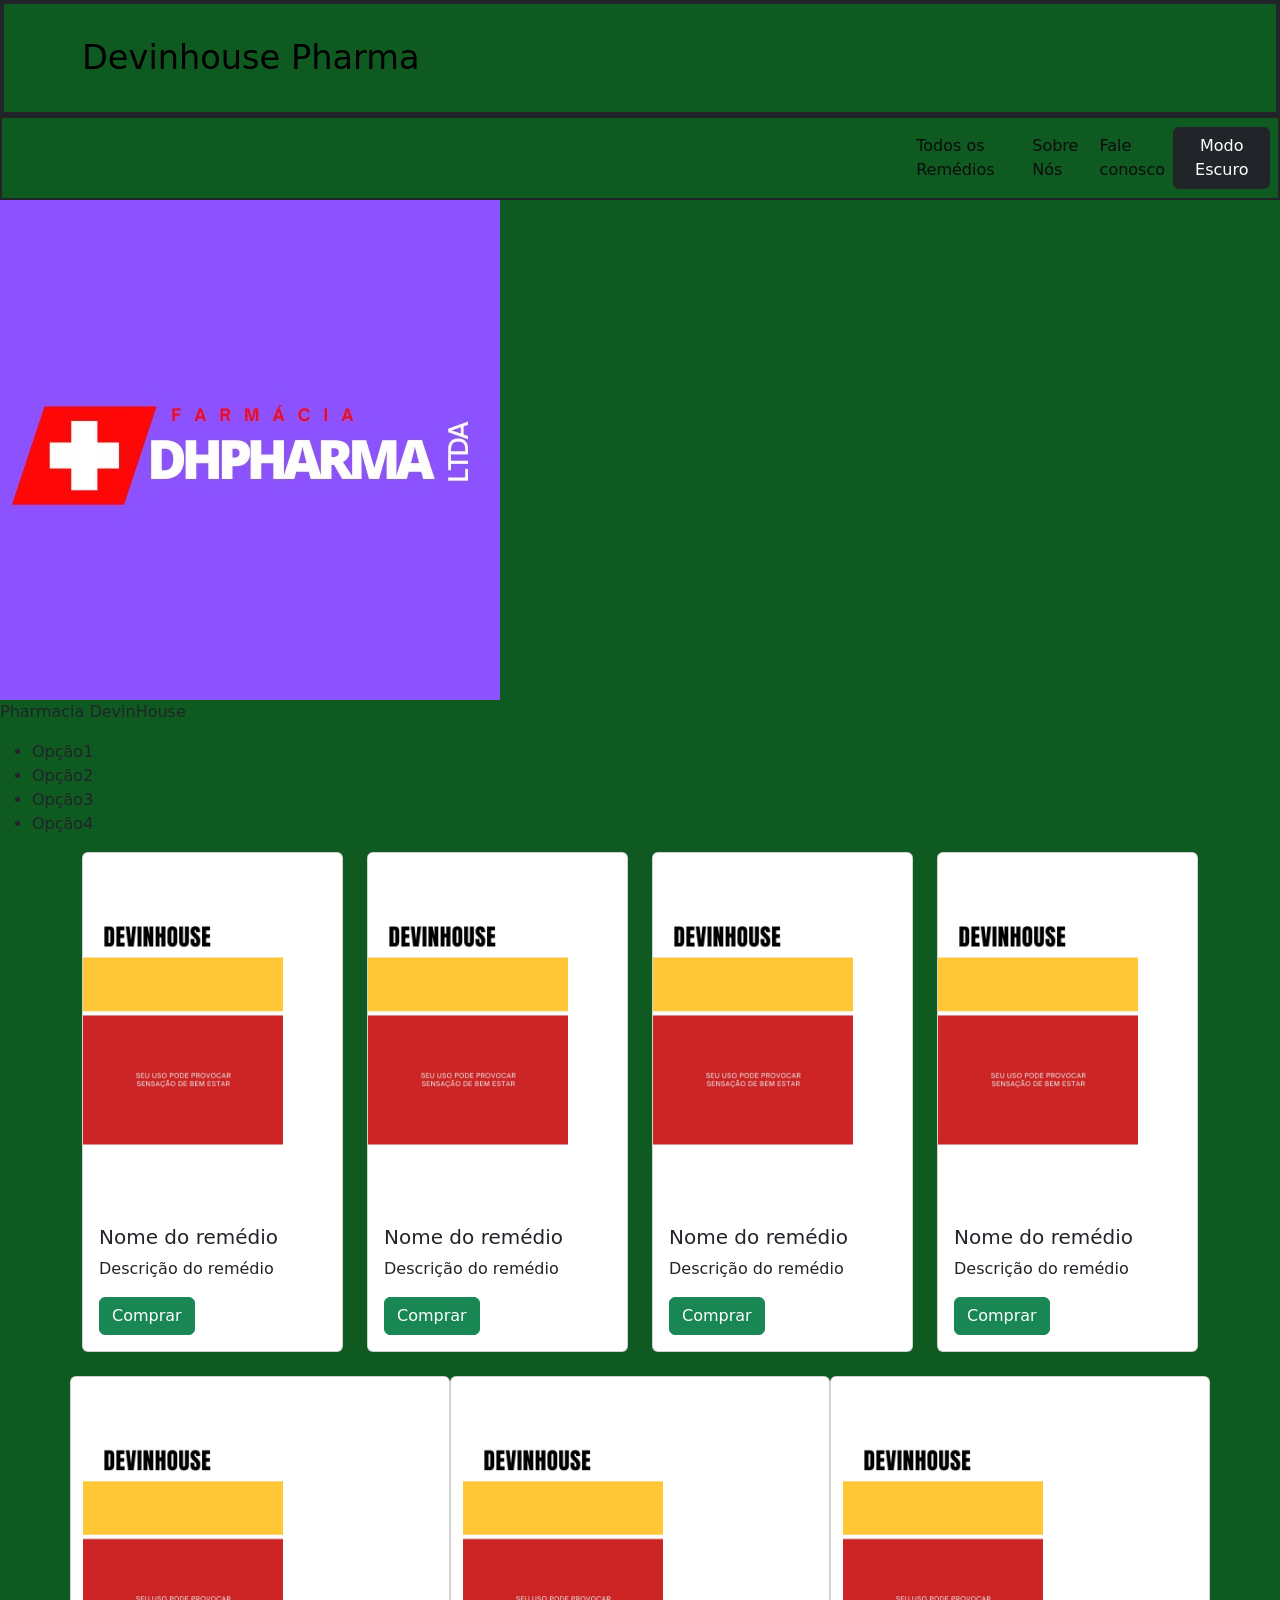
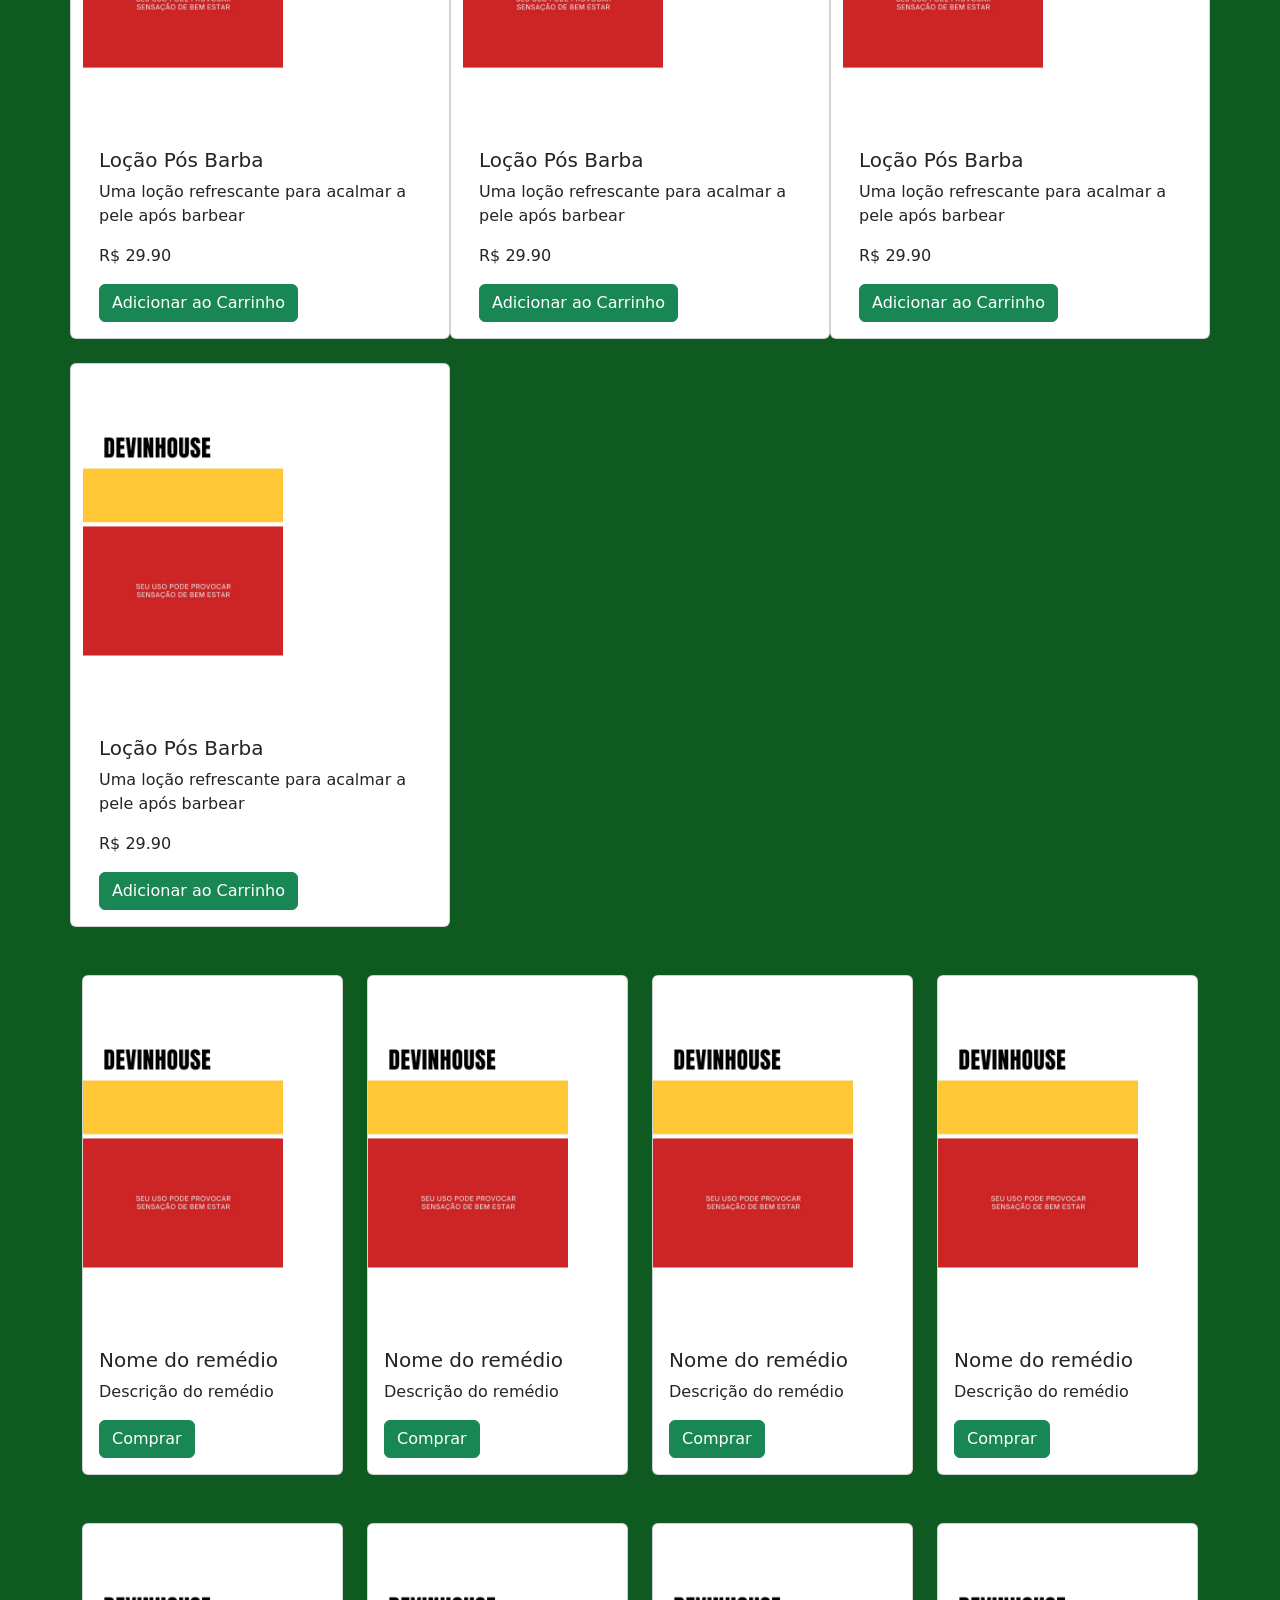
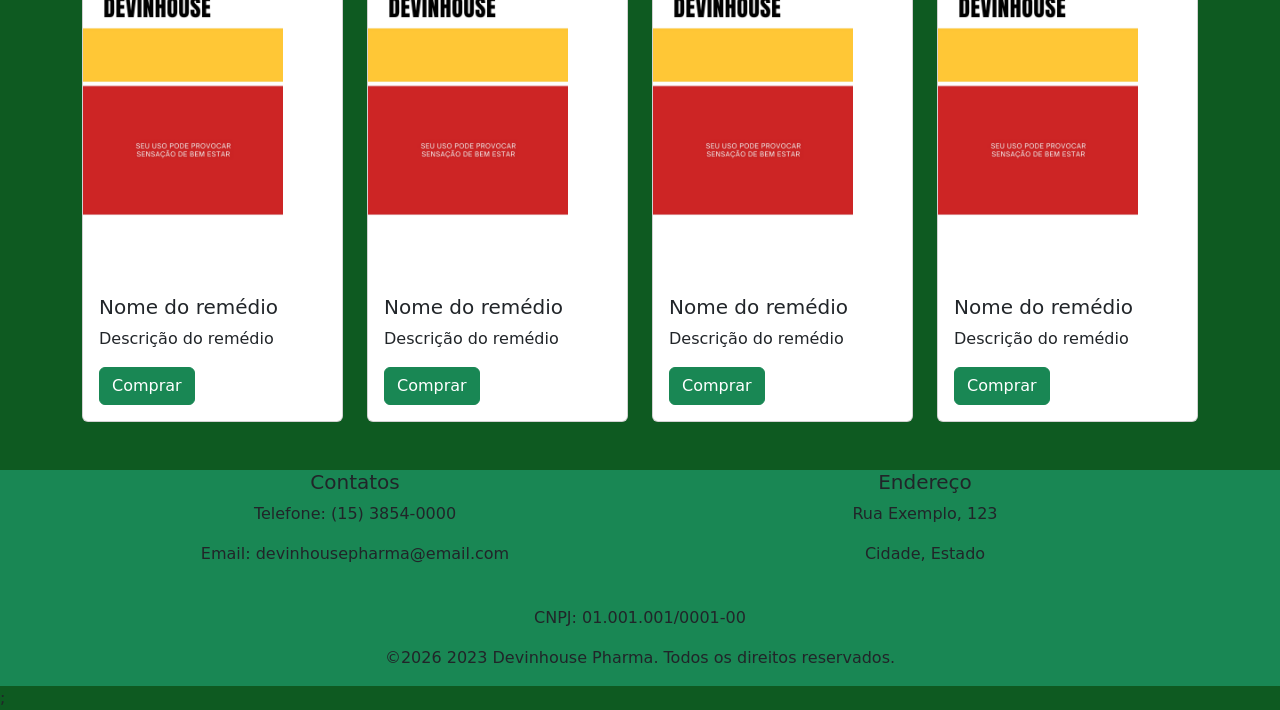
<file: index.html>
<!DOCTYPE html>
<html lang="pt-br">

<head>
    <meta charset="UTF-8">
    <meta http-equiv="X-UA-Compatible" content="IE=edge">
    <meta name="viewport" content="width=device-width, initial-scale=1.0">
    <title>Devinhouse Pharma</title>
    
    <!-- Fav icon -->
    <link rel="shortcut icon" href="img/icone-pharma.jpeg" type="image/x-icon">
    <!-- CSS Devinhouse Pharma -->
    <link rel="stylesheet" href="css/style.css">
    <!-- Google fontes-->
    <link rel="preconnect" href="https://fonts.googleapis.com">
    <link rel="preconnect" href="https://fonts.gstatic.com" crossorigin>
    <link 
        href="https://fonts.googleapis.com/css2?family=Montserrat:ital,wght@0,100;0,200;0,300;0,400;0,500;0,600;0,700;0,800;0,900;1,100;1,200;1,300;1,400;1,500;1,600;1,700;1,800;1,900&display=swap" rel="stylesheet">
    
    <!--Bootstrap-->
    <link href="https://cdn.jsdelivr.net/npm/bootstrap@5.3.0/dist/css/bootstrap.min.css" rel="stylesheet" integrity="sha384-9ndCyUaIbzAi2FUVXJi0CjmCapSmO7SnpJef0486qhLnuZ2cdeRhO02iuK6FUUVM" crossorigin="anonymous">
    <script src="https://cdn.jsdelivr.net/npm/bootstrap@5.3.0/dist/js/bootstrap.bundle.min.js" integrity="sha384-geWF76RCwLtnZ8qwWowPQNguL3RmwHVBC9FhGdlKrxdiJJigb/j/68SIy3Te4Bkz" crossorigin="anonymous">   
    </script>
    <!--Bootstrap Icons-->
    <link rel="stylesheet" href="https://cdn.jsdelivr.net/npm/bootstrap-icons@1.10.5/font/bootstrap-icons.css">

</head>

<body>
    <header id="elementoHeader">
        <!-- NAVBAR-->
        <nav class="navbar navbar-expand-lg primary-bg-color py-4 px-2 border border-dark border-4" id="navbar">
            <div class="container">
                <a href="index.html" class="navbar-brand">Devinhouse Pharma</a>
            </div>
        </nav>
        <nav class="navbar navbar-expand-lg secondary-bg-color p-2 border border-dark border-2" id="bottom-navbar-container">
            <!-- BOTAO PARA O MOBILE -->
            <div class="container">
                <button class="navbar-toggler" 
                type="button" 
                data-bs-toggle="collapse" 
                data-bs-target="#bottom-navbar" 
                aria-controls="bottom-navbar" 
                aria-expanded="false"
                aria-label="Toggle navigation">
                    <i class="bi bi-list"></i>
                </button>
            </div>
            <div class="collapse navbar-collapse" id="bottom-navbar">
                <ul class="navbar-nav mb-2 mb-lg-0">
                    <li class="nav-item">
                        <a href="index.html" class="nav-link">Todos os Remédios</a>
                    </li>
                    <li class="nav-item">
                        <a href="#" class="nav-link">Sobre Nós</a>
                    </li>
                    <li class="nav-item">
                        <a href="contato.html" class="nav-link">Fale conosco</a>
                    </li>
                </ul>
                <button id="modoEscuro" class="btn btn-dark" type="button" aria-label="Toggle Dark Mode">
                    Modo Escuro
                  </button>                  
            </div>
        </nav>
        </header>
    <main>
        <!--Grid-->
        <div class="container mb-4">
            <div class="row">
                <div class="col">
                    <div class="card mb-4">
                        <img src="img/imagem-de-remedio.jpeg" alt="Remédio em caixa com título Devinhouse e a descrição seu uso pode provocar bem estar." class="card-img">
                        <div class="card-body">
                            <h5 class="card-title">Nome do remédio</h5>
                            <p class="card-text">Descrição do remédio</p>
                            <a href="#" class="btn btn-primary btn-success">Comprar</a>
                        </div>
                    </div> 
                </div>
                <div class="col">
                    <div class="card mb-4">
                        <img src="img/imagem-de-remedio.jpeg" alt="Remédio em caixa com título Devinhouse e a descrição seu uso pode provocar bem estar." class="card-img">
                        <div class="card-body">
                            <h5 class="card-title">Nome do remédio</h5>
                            <p class="card-text">Descrição do remédio</p>
                            <a href="#" class="btn btn-primary btn-success">Comprar</a>
                        </div>
                    </div> 
                </div>
                <div class="col">
                    <div class="card mb-4">
                        <img src="img/imagem-de-remedio.jpeg" alt="Remédio em caixa com título Devinhouse e a descrição seu uso pode provocar bem estar." class="card-img">
                        <div class="card-body">
                            <h5 class="card-title">Nome do remédio</h5>
                            <p class="card-text">Descrição do remédio</p>
                            <a href="#" class="btn btn-primary btn-success">Comprar</a>
                        </div>
                    </div> 
                </div>
                <div class="col">
                    <div class="card mb-4">
                        <img src="img/imagem-de-remedio.jpeg" alt="Remédio em caixa com título Devinhouse e a descrição seu uso pode provocar bem estar." class="card-img">
                        <div class="card-body">
                            <h5 class="card-title">Nome do remédio</h5>
                            <p class="card-text">Descrição do remédio</p>
                            <a href="#" class="btn btn-primary btn-success">Comprar</a>
                        </div>
                    </div> 
                </div>                
            </div>          
        </div>
        <div class="container mb-4">
            <div class="row">
                <div class="col">
                    <div class="card mb-4">
                        <img src="img/imagem-de-remedio.jpeg" alt="Remédio em caixa com título Devinhouse e a descrição seu uso pode provocar bem estar." class="card-img">
                        <div class="card-body">
                            <h5 class="card-title">Nome do remédio</h5>
                            <p class="card-text">Descrição do remédio</p>
                            <a href="#" class="btn btn-primary btn-success">Comprar</a>
                        </div>
                    </div> 
                </div>
                <div class="col">
                    <div class="card mb-4">
                        <img src="img/imagem-de-remedio.jpeg" alt="Remédio em caixa com título Devinhouse e a descrição seu uso pode provocar bem estar." class="card-img">
                        <div class="card-body">
                            <h5 class="card-title">Nome do remédio</h5>
                            <p class="card-text">Descrição do remédio</p>
                            <a href="#" class="btn btn-primary btn-success">Comprar</a>
                        </div>
                    </div> 
                </div>
                <div class="col">
                    <div class="card mb-4">
                        <img src="img/imagem-de-remedio.jpeg" alt="Remédio em caixa com título Devinhouse e a descrição seu uso pode provocar bem estar." class="card-img">
                        <div class="card-body">
                            <h5 class="card-title">Nome do remédio</h5>
                            <p class="card-text">Descrição do remédio</p>
                            <a href="#" class="btn btn-primary btn-success">Comprar</a>
                        </div>
                    </div> 
                </div>
                <div class="col">
                    <div class="card mb-4">
                        <img src="img/imagem-de-remedio.jpeg" alt="Remédio em caixa com título Devinhouse e a descrição seu uso pode provocar bem estar." class="card-img">
                        <div class="card-body">
                            <h5 class="card-title">Nome do remédio</h5>
                            <p class="card-text">Descrição do remédio</p>
                            <a href="#" class="btn btn-primary btn-success">Comprar</a>
                        </div>
                    </div> 
                </div>                
            </div>          
        </div>
        <div class="container mb-4">
            <div class="row">
                <div class="col">
                    <div class="card mb-4">
                        <img src="img/imagem-de-remedio.jpeg" alt="Remédio em caixa com título Devinhouse e a descrição seu uso pode provocar bem estar." class="card-img">
                        <div class="card-body">
                            <h5 class="card-title">Nome do remédio</h5>
                            <p class="card-text">Descrição do remédio</p>
                            <a href="#" class="btn btn-primary btn-success">Comprar</a>
                        </div>
                    </div> 
                </div>
                <div class="col">
                    <div class="card mb-4">
                        <img src="img/imagem-de-remedio.jpeg" alt="Remédio em caixa com título Devinhouse e a descrição seu uso pode provocar bem estar." class="card-img">
                        <div class="card-body">
                            <h5 class="card-title">Nome do remédio</h5>
                            <p class="card-text">Descrição do remédio</p>
                            <a href="#" class="btn btn-primary btn-success">Comprar</a>
                        </div>
                    </div> 
                </div>
                <div class="col">
                    <div class="card mb-4">
                        <img src="img/imagem-de-remedio.jpeg" alt="Remédio em caixa com título Devinhouse e a descrição seu uso pode provocar bem estar." class="card-img">
                        <div class="card-body">
                            <h5 class="card-title">Nome do remédio</h5>
                            <p class="card-text">Descrição do remédio</p>
                            <a href="#" class="btn btn-primary btn-success">Comprar</a>
                        </div>
                    </div> 
                </div>
                <div class="col">
                    <div class="card mb-4">
                        <img src="img/imagem-de-remedio.jpeg" alt="Remédio em caixa com título Devinhouse e a descrição seu uso pode provocar bem estar." class="card-img">
                        <div class="card-body">
                            <h5 class="card-title">Nome do remédio</h5>
                            <p class="card-text">Descrição do remédio</p>
                            <a href="#" class="btn btn-primary btn-success">Comprar</a>
                        </div>
                    </div> 
                </div>                
            </div>          
        </div>
    </main>
    <footer>
        <footer class="footer bg-success text-center">
            <div class="container">
                <div class="row">
                    <div class="col-md-6">
                        <h5>Contatos</h5>
                        <p>Telefone: (15) 3854-0000</p>
                        <p>Email: devinhousepharma@email.com</p>
                    </div>
                    <div class="col-md-6">
                        <h5>Endereço</h5>
                        <p>Rua Exemplo, 123</p>
                        <p>Cidade, Estado</p>
                    </div>
                </div>
                <div class="row mt-4">
                    <div class="col">
                        <p>CNPJ: 01.001.001/0001-00</p>
                        <p>&copy;<span id="currentYear"></span> 2023 Devinhouse Pharma. Todos os direitos reservados.</p>
                    </div>
                </div>
            </div>       
    </footer>
    <script src="js/criarMedicamento.js"></script>
    <script src="js/script.js"></script>;
    <script>
        const currentYear = new Date().getFullYear();
        document.getElementById('currentYear').textContent = currentYear;
    </script>
</body>

</html>
</file>
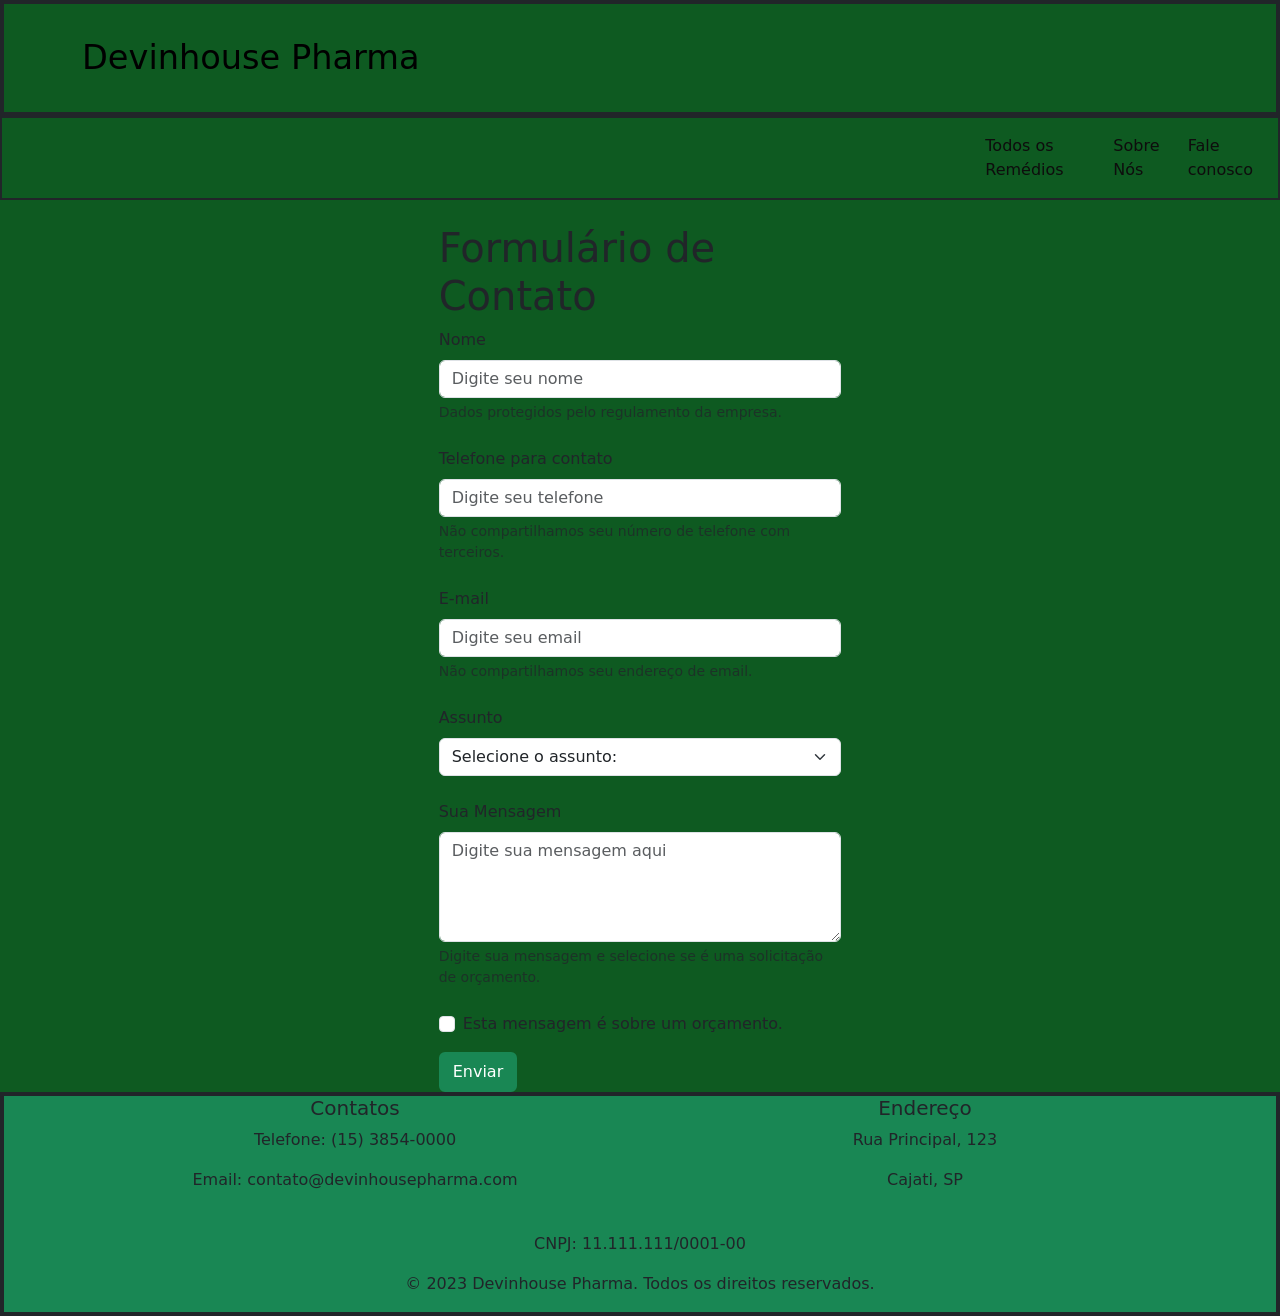
<file: contato.html>
<!DOCTYPE html>
<html lang="pt-br">

<head>
    <meta charset="UTF-8">
    <meta http-equiv="X-UA-Compatible" content="IE=edge">
    <meta name="viewport" content="width=device-width, initial-scale=1.0">
    <title>Devinhouse Pharma</title>
    
    <!-- Fav icon -->
    <link rel="shortcut icon" href="img/icone-pharma.jpeg" type="image/x-icon">
    <!-- CSS Devinhouse Pharma -->
    <link rel="stylesheet" href="css/style.css">
    <!-- Google fontes-->
    <link rel="preconnect" href="https://fonts.googleapis.com">
    <link rel="preconnect" href="https://fonts.gstatic.com" crossorigin>
    <link 
        href="https://fonts.googleapis.com/css2?family=Montserrat:ital,wght@0,100;0,200;0,300;0,400;0,500;0,600;0,700;0,800;0,900;1,100;1,200;1,300;1,400;1,500;1,600;1,700;1,800;1,900&display=swap" rel="stylesheet">
    
    <!--Bootstrap-->
    <link href="https://cdn.jsdelivr.net/npm/bootstrap@5.3.0/dist/css/bootstrap.min.css" rel="stylesheet" integrity="sha384-9ndCyUaIbzAi2FUVXJi0CjmCapSmO7SnpJef0486qhLnuZ2cdeRhO02iuK6FUUVM" crossorigin="anonymous">
    <script src="https://cdn.jsdelivr.net/npm/bootstrap@5.3.0/dist/js/bootstrap.bundle.min.js" integrity="sha384-geWF76RCwLtnZ8qwWowPQNguL3RmwHVBC9FhGdlKrxdiJJigb/j/68SIy3Te4Bkz" crossorigin="anonymous">   
    </script>
    <!--Bootstrap Icons-->
    <link rel="stylesheet" href="https://cdn.jsdelivr.net/npm/bootstrap-icons@1.10.5/font/bootstrap-icons.css">

</head>

<body>
    <header id="elementoHeader">
        <!-- NAVBAR-->
        <nav class="navbar navbar-expand-lg primary-bg-color py-4 px-2 border border-dark border-4" id="navbar">
            <div class="container">
                <a href="index.html" class="navbar-brand">Devinhouse Pharma</a>
            </div>
        </nav>
        <nav class="navbar navbar-expand-lg secondary-bg-color p-2 border border-dark border-2" id="bottom-navbar-container">
            <!-- BOTAO PARA O MOBILE -->
            <div class="container">
                <button class="navbar-toggler" 
                type="button" 
                data-bs-toggle="collapse" 
                data-bs-target="#bottom-navbar" 
                aria-controls="bottom-navbar" 
                aria-expanded="false"
                aria-label="Toggle navigation">
                    <i class="bi bi-list"></i>
                </button>
            </div>
            <div class="collapse navbar-collapse" id="bottom-navbar">
                <ul class="navbar-nav mb-2 mb-lg-0">
                    <li class="nav-item">
                        <a href="index.html" class="nav-link">Todos os Remédios</a>
                    </li>
                    <li class="nav-item">
                        <a href="#" class="nav-link">Sobre Nós</a>
                    </li>
                    <li class="nav-item">
                        <a href="contato.html" class="nav-link">Fale conosco</a>
                    </li>
                </ul>
            </div>
        </nav>
        </header>
    <main>
    <!--Formulario de contato-->
        <div class="container col-4 mt-4">
            <h1>Formulário de Contato</h1>
            <form>
                <div class="mb-4">
                    <label for="nome" 
                    class="form-label">Nome</label>
                    <input type="text" class="form-control" id="nome" name="Nome" aria-describedby="nameHelp" 
                    placeholder="Digite seu nome">
                    <div id="nameHelp" 
                    class="form-text">Dados protegidos pelo regulamento da empresa.</div>
                </div>
                <div class="mb-4">
                    <label for="telefone" class="form-label">Telefone para contato</label>
                    <input type="tel" class="form-control" id="telefone" name="Telefone" aria-describedby="phoneHelp" placeholder="Digite seu telefone">
                    <div id="phoneHelp" 
                    class="form-text">Não compartilhamos seu número de telefone com terceiros.</div>
                </div>
                <div class="mb-4">
                    <label for="email" class="form-label">E-mail</label>
                    <input type="email" class="form-control" id="email" name="email" aria-describedby="emailHelp" placeholder="Digite seu email">
                    <div id="emailHelp" 
                    class="form-text">Não compartilhamos seu endereço de email.</div>
                </div>
                <div class="mb-4">
                    <label for="Assunto" class="form-label">Assunto</label>
                    <select class = "form-select" id="assunto" name="assunto">
                        <option value=1>Selecione o assunto:</option>
                        <option value=2>Cotação de preços:</option>
                        <option value=3>Sugestões de medicamentos:</option>
                        <option value=4>Sugestões de melhorias:</option>  
                        <option value=5>Duvidas</option>
                        <option value=6>Reclamações:</option>
                    
                    </select>
                </div>
                <div class="mb-4">
                        <label for="mensagem" class="form-label">Sua Mensagem</label>
                        <textarea class="form-control" id="mensagem" type="mensagem"  name="Mensagem" rows="4" aria-describedby="msgHelp" placeholder="Digite sua mensagem aqui"></textarea>
                        <div id="phoneHelp" 
                        class="form-text">Digite sua mensagem e selecione se é uma solicitação de orçamento.</div>
                </div>
                <div class="mb-3 form-check">
                        <input type="checkbox" class="form-check-input" id="orcamento">
                        <label class="form-check-label" for="orçamento">Esta mensagem é sobre um orçamento.</label>
                </div>
                <button type="submit" class="btn btn-primary btn-success btn-outline border-2">Enviar</button>
            </form>
        </div>
    </main>
        <footer class="footer bg-success text-center border border-dark border-4">
            <div class="container">
                <div class="row">
                    <div class="col-md-6">
                        <h5>Contatos</h5>
                        <p>Telefone: (15) 3854-0000</p>
                        <p>Email: contato@devinhousepharma.com</p>
                    </div>
                    <div class="col-md-6">
                        <h5>Endereço</h5>
                        <p>Rua Principal, 123</p>
                        <p>Cajati, SP</p>
                    </div>
                </div>
                <div class="row mt-4">
                    <div class="col">
                        <p>CNPJ: 11.111.111/0001-00</p>
                        <p>&copy; 2023 Devinhouse Pharma. Todos os direitos reservados.</p>
                    </div>
                </div>
            </div>       
    </footer>
    
</body>

</html>
</file>
<file: css/style.css>
html .card-img{
width: 200px;
}
html .navbar {
    background-color: #0e5a21;
}

html .nav-link{
    color: #0e0d0d;
}
html .navbar-brand{
    text-size-adjust:80%;
    font-size: 2.1rem;
}
html body{
    background-color: #0e5a21;
}
</file>
